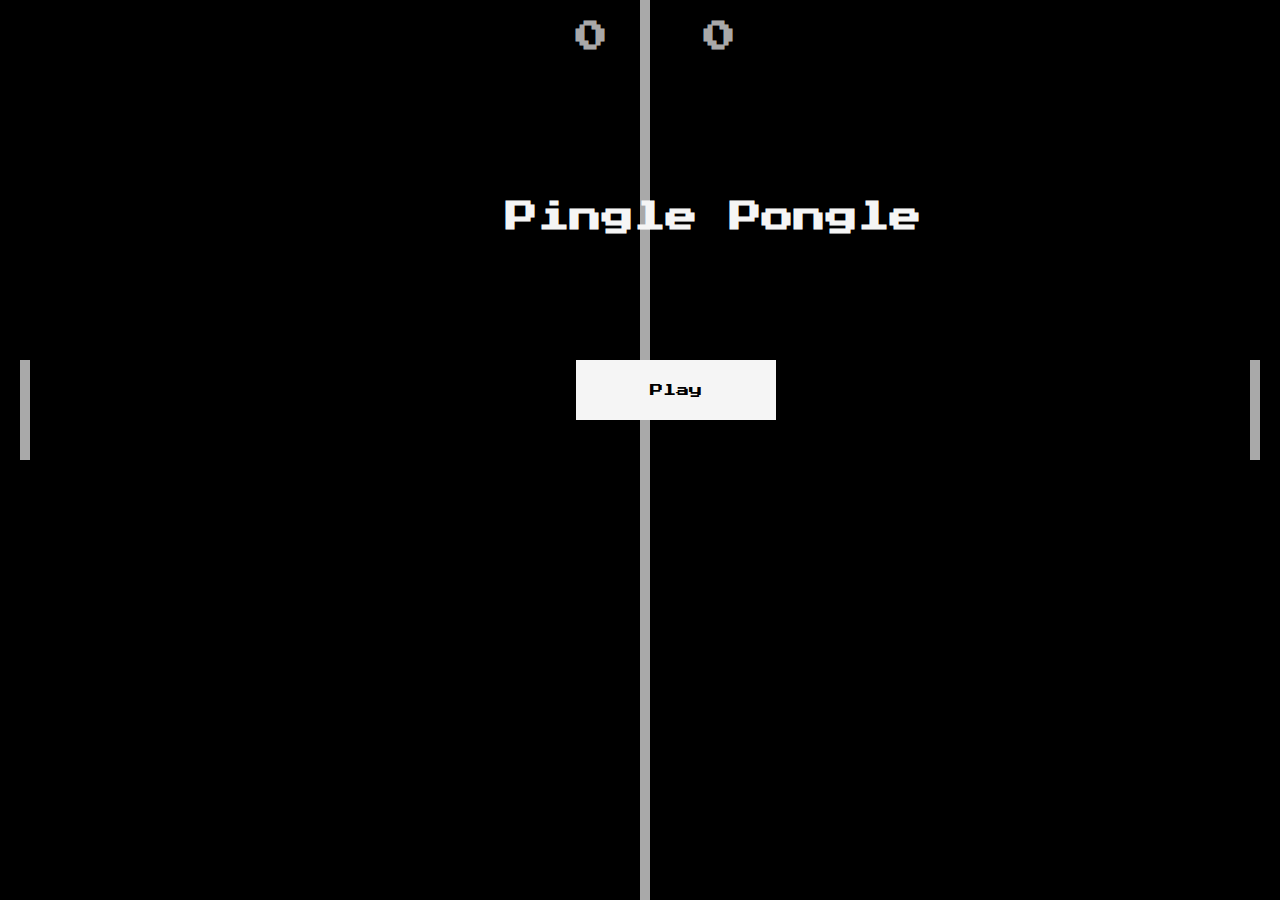
<file: index.html>
<!DOCTYPE html>
<html lang="en">
    <head>
        <meta charset="UTF-8">
        <meta name="viewport" content="width=device-width, initial-scale=1.0">
        <title>Pingle Pongle</title>
        <link rel="stylesheet" href="home.css">
        <link href="https://fonts.googleapis.com/css2?family=Press+Start+2P&display=swap" rel="stylesheet">
    </head>
    <body>
        <div id="center"></div>
        <div id="paddle-left"></div>
        <div id="paddle-right"></div>
        <div id="ball"></div>
        <div class="score">
            <h1 style="font-size: xx-large" id="score-l">0</h1>
        </div>
        <div class="score1">
            <h1 style="font-size: xx-large" id="score-r">0</h1>
        </div>
        <h1 id="title">Pingle Pongle</h1>
        <button id="play">Play</button>

        <script src="home.js"></script>
    </body>
</html>
</file>
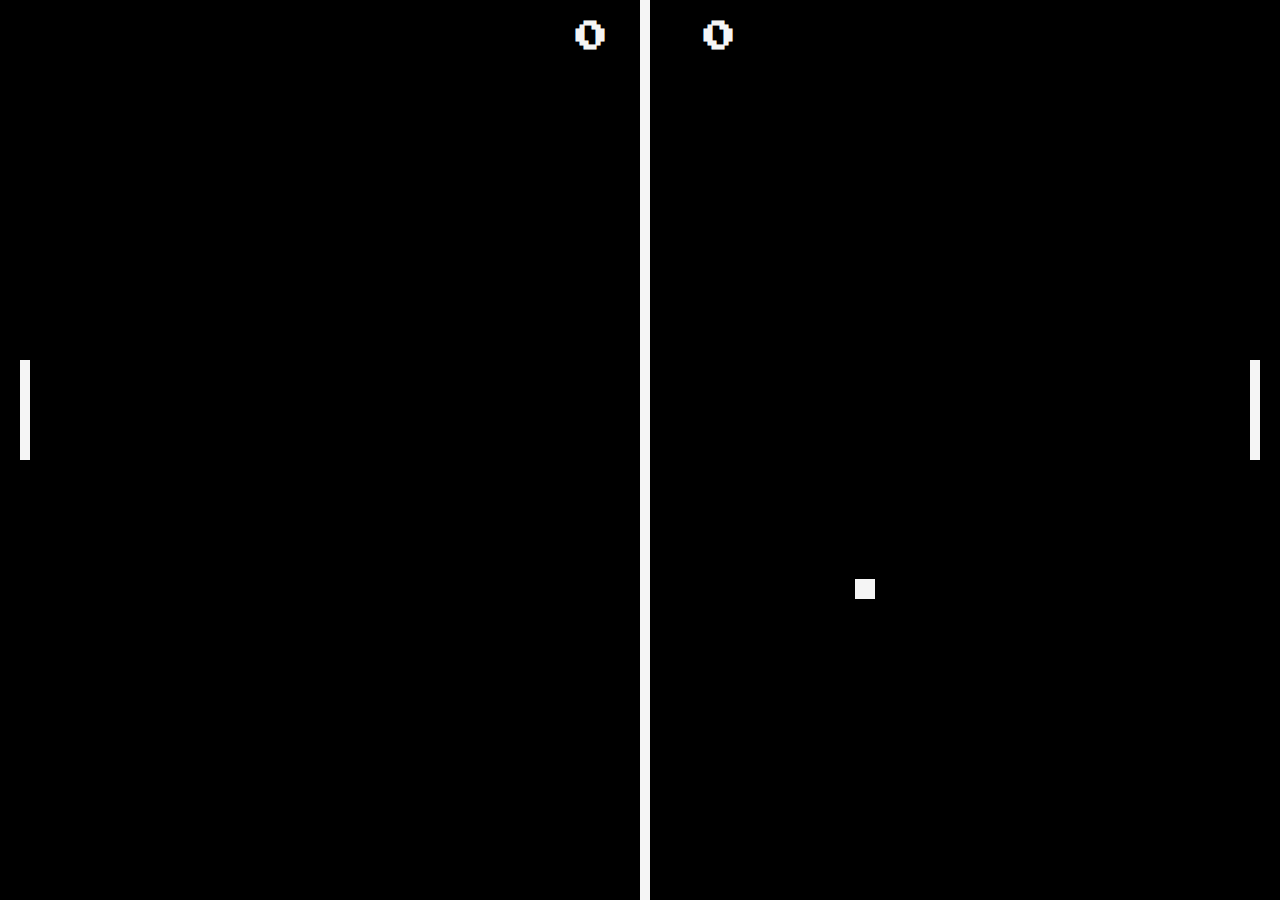
<file: play.html>
<!DOCTYPE html>
<html lang="en">
    <head>
        <meta charset="UTF-8">
        <meta name="viewport" content="width=device-width, initial-scale=1.0">
        <meta name="description" content="Pong game, but I made it.">
        <title>Pingle Pongle</title>
        <link rel="stylesheet" href="styles.css">
        <link href="https://fonts.googleapis.com/css2?family=Press+Start+2P&display=swap" rel="stylesheet">
    </head>
    <body>
        <div id="center"></div>
        <div id="paddle-left"></div>
        <div id="paddle-right"></div>
        <div id="ball"></div>
        <div class="score">
            <h1 style="font-size: xx-large" id="score-l">0</h1>
        </div>
        <div class="score1">
            <h1 style="font-size: xx-large" id="score-r">0</h1>
        </div>

        <script src="script.js"></script>
    </body>
</html>
</file>
<file: home.css>
html, body {
    height: 100%;
    margin: 0;
}

body {
    font-family: 'Pixel Emulator', 'Press Start 2p', monospace;
    background-color: black;
    color: whitesmoke;
    overflow: hidden;
}

#center {
    background-color: darkgray;
    height: 100%;
    width: 10px;
    position: absolute;
    left: 50%;
}

#paddle-left {
    background-color: darkgray;
    height: 100px;
    width: 10px;
    margin-left: 20px;
    position: absolute;
    top: 40%;
}

#paddle-right {
    background-color: darkgray;
    height: 100px;
    width: 10px;
    right: 0;
    margin-right: 20px;
    position: absolute;
    top: 40%;
}

#ball {
    background-color: darkgray;
    width: 20px;
    height: 20px;
    position: absolute;
    left: 49.9%;
    top: 40%;
}

#score-l, #score-r {
    position: absolute;
    top: 0;
}

#score-l {
    left: 45%;
}

#score-r {
    left: 55%;
}

#play {
    position: absolute;
    width: 200px;
    height: 60px;
    background-color: whitesmoke;
    color: black;
    border: none;
    font-family: 'Pixel Emulator', 'Press Start 2p', monospace;
    left: 45%;
    top: 40%;
}

#play:hover {
    background-color: darkgray;
}

#title {
    font-size: xx-large;
    position: absolute;
    left: 39.5%;
    top: 20%;
}

.score, .score1 {
    color: darkgray;
}
</file>
<file: styles.css>
html, body {
    height: 100%;
    margin: 0;
}

body {
    font-family: 'Pixel Emulator', 'Press Start 2p', monospace;
    background-color: black;
    color: whitesmoke;
    overflow: hidden;
}

#center {
    background-color: whitesmoke;
    height: 100%;
    width: 10px;
    position: absolute;
    left: 50%;
}

#paddle-left {
    background-color: whitesmoke;
    height: 100px;
    width: 10px;
    margin-left: 20px;
    position: absolute;
    top: 40%;
}

#paddle-right {
    background-color: whitesmoke;
    height: 100px;
    width: 10px;
    right: 0;
    margin-right: 20px;
    position: absolute;
    top: 40%;
}

#ball {
    background-color: whitesmoke;
    width: 20px;
    height: 20px;
    position: absolute;
}

#score-l, #score-r {
    position: absolute;
    top: 0;
}

#score-l {
    left: 45%;
}

#score-r {
    left: 55%;
}
</file>
